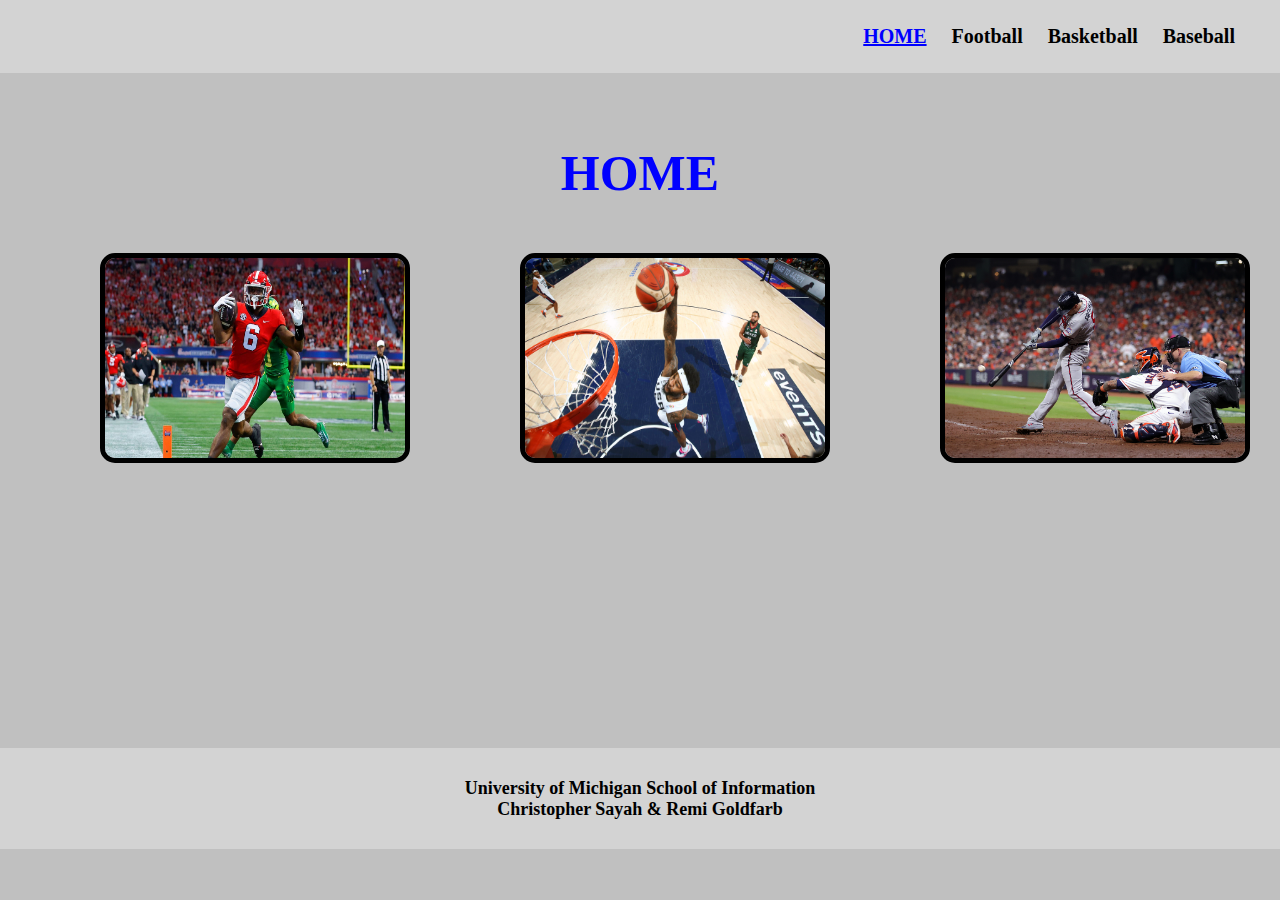
<file: index.html>
<!DOCTYPE html>
<html lang="en">
<head>
    <meta charset="UTF-8">
    <meta http-equiv="X-UA-Compatible" content="IE=edge">
    <meta name="viewport" content="width=device-width, initial-scale=1.0">
    <link rel="stylesheet" href = "css/html5reset.css">
    <link rel="stylesheet" href = "css/style.css">
    <title>Sports</title>
</head>
<body>
    <div class = "skip"><a href="#main">Skip To Main Content</a></div>
    <header>
        <nav>
            <ul>
                <li class = "current"><a hrefs = "index.html">Home</a></li>
                <li class = "item"><a href = "football.html">Football</a></li>
                <li class = "item"><a href = "basketball.html">Basketball</a></li>
                <li class = "item"><a href = "baseball.html">Baseball</a></li>
            </ul>
        </nav>
        <h1> Home </h1>
    </header>
    <main class = "container" id = "main">
        <div class = "flip-box">
            <div class = "flip-box-inner">
                <div class = "flip-box-front">
                    <img src = "index_images/football.jpg" width = "300" height = "200" alt = "scoring a touchdown in football">
                </div>
                <div class = "flip-box-back">
                    <p>Sport: Football <br/>
                    Origin: United States <br/>
                    Time: 1869 - Present</p>
                </div>
            </div>
        </div>
        <div class = "flip-box">
            <div class = "flip-box-inner">
                <div class = "flip-box-front">
                    <img src = "index_images/basketball.jpg" width = "300" height = "200" alt = "dunking a basketball">
                </div>
                <div class = "flip-box-back">
                    <p>Sport: Basketball <br/>
                    Origin: United States <br/>
                    Time: 1891 - Present</p>
                </div>
            </div>
        </div>
        <div class = "flip-box">
            <div class = "flip-box-inner">
                <div class = "flip-box-front">
                    <img src = "index_images/baseball.jpg" width = "300" height = "200" alt = "swinging at a baseball">
                </div>
                <div class = "flip-box-back">
                    <p>Sport: Baseball <br/>
                    Origin: United States <br/>
                    Time: 1846 - Present</p>
                </div>
            </div>
        </div>
    </main>
    <footer>
        <h2>University of Michigan School of Information <br/>
        Christopher Sayah & Remi Goldfarb</h2>
    </footer>
</body>
</html>
</file>
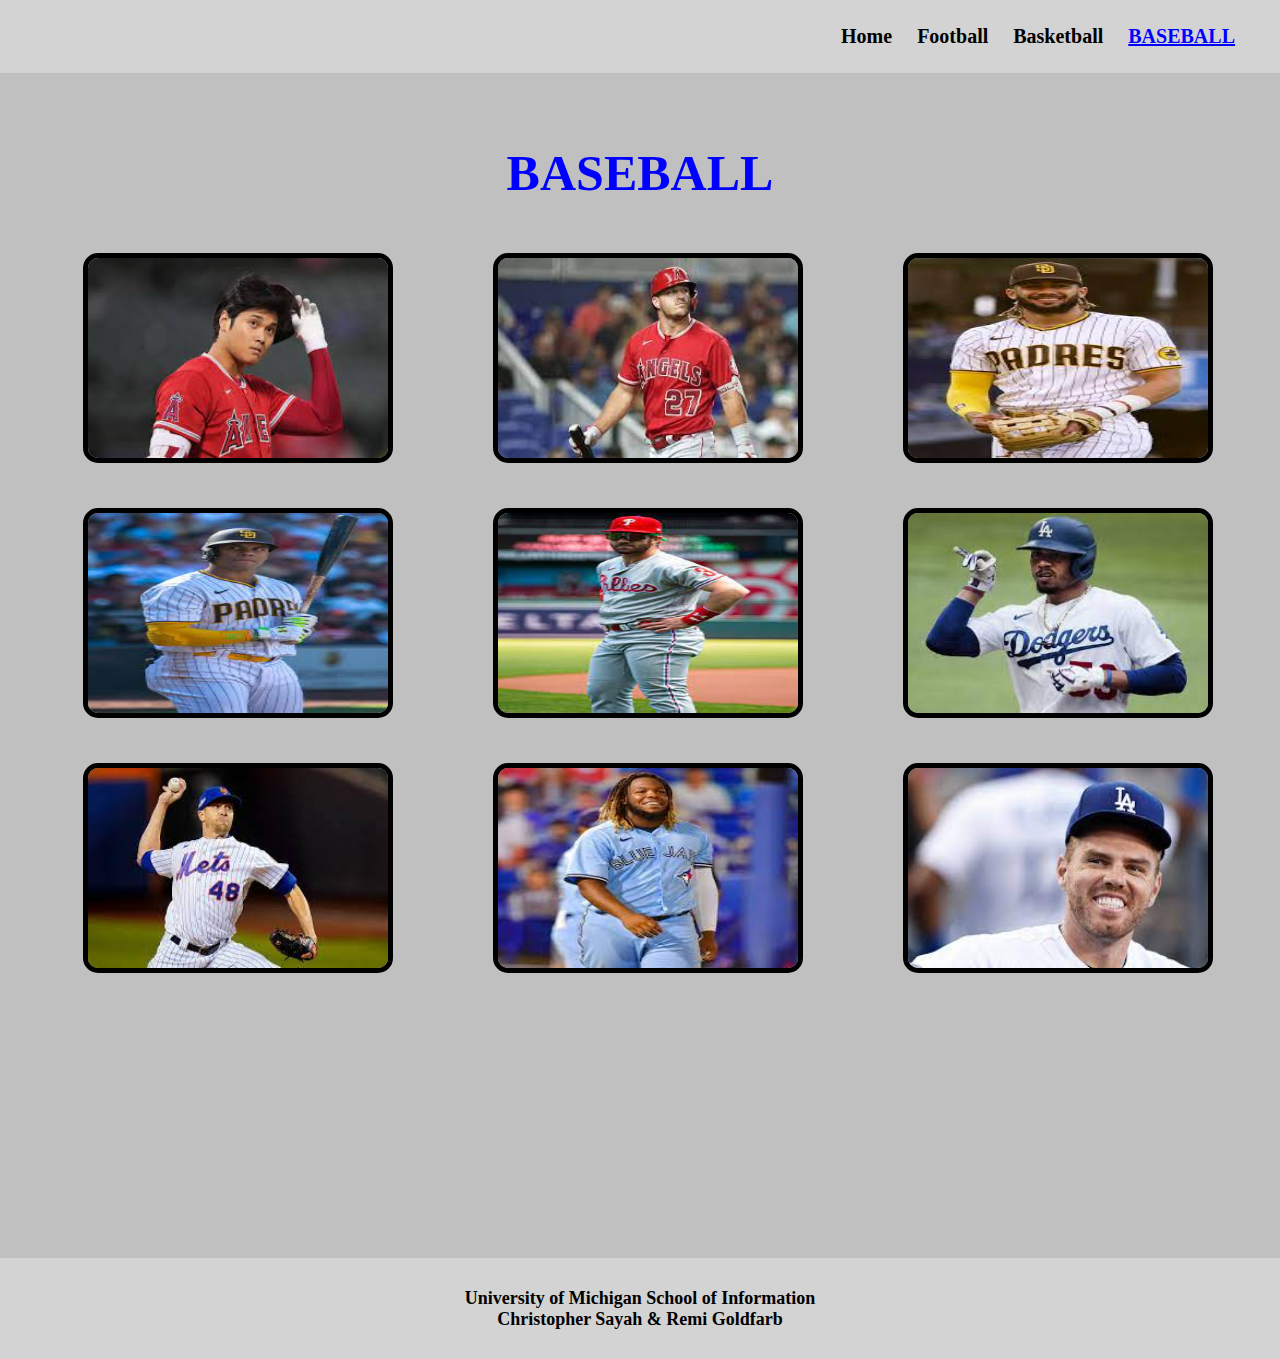
<file: baseball.html>
<!DOCTYPE html>
<html lang="en">
<head>
    <meta charset="UTF-8">
    <meta http-equiv="X-UA-Compatible" content="IE=edge">
    <meta name="viewport" content="width=device-width, initial-scale=1.0">
    <link rel="stylesheet" href = "css/html5reset.css">
    <link rel="stylesheet" href = "css/style.css">
    <title>Sports</title>
</head>
<body>
    <div class = "skip"><a href="#main">Skip To Main Content</a></div>
    <header>
        <nav>
            <ul>
                <li class = "item"><a href = "index.html">Home</a></li>
                <li class = "item"><a href = "football.html">Football</a></li>
                <li class = "item"><a href = "basketball.html">Basketball</a></li>
                <li class = "current"><a href = "baseball.html">Baseball</a></li>
            </ul>
        </nav>
        <h1> Baseball </h1>
    </header>
    <main class = "flex-box" id = "main">
        <div class = "flip-box">
            <div class = "flip-box-inner">
                <div class = "flip-box-front">
                    <img src = "baseball_images/shohei_ohtani.jpg" width = "300" height = "200" alt = "Shohei Ohtani">
                </div>
                <div class = "flip-box-back">
                    <p>Player: Shohei Ohtani <br/>
                    Team: Los Angeles Angels <br/>
                    Time: 2013 - Present</p>
                </div>
            </div>
        </div>
        <div class = "flip-box">
            <div class = "flip-box-inner">
                <div class = "flip-box-front">
                    <img src = "baseball_images/mike_trout.jpg" width = "300" height = "200" alt = "Mike Trout">
                </div>
                <div class = "flip-box-back">
                    <p>Player: Mike Trout <br/>
                    Team: Los Angeles Angels <br/>
                    Time: 2011 - Present</p>
                </div>
            </div>
        </div>
        <div class = "flip-box">
            <div class = "flip-box-inner">
                <div class = "flip-box-front">
                    <img src = "baseball_images/fernando_tatis_jr.jpg" width = "300" height = "200" alt = "Fernando Tatis Jr">
                </div>
                <div class = "flip-box-back">
                    <p>Player: Fernando Tatis Jr <br/>
                    Team: San Diego Padres <br/>
                    Time: 2019 - 2021</p>
                </div>
            </div>
        </div>
        <div class = "flip-box">
            <div class = "flip-box-inner">
                <div class = "flip-box-front">
                    <img src = "baseball_images/juan_soto.jpg" width = "300" height = "200" alt = "Juan Soto">
                </div>
                <div class = "flip-box-back">
                    <p>Player: Juan Soto <br/>
                    Team: San Diego Padres <br/>
                    Time: 2018 - Present</p>
                </div>
            </div>
        </div>
        <div class = "flip-box">
            <div class = "flip-box-inner">
                <div class = "flip-box-front">
                    <img src = "baseball_images/bryce_harper.jpg" width = "300" height = "200" alt = "Bryce Harper">
                </div>
                <div class = "flip-box-back">
                    <p>Player: Bryce Harper <br/>
                    Team: Philadelphia Phillies <br/>
                    Time: 2012 - Present</p>
                </div>
            </div>
        </div>
        <div class = "flip-box">
            <div class = "flip-box-inner">
                <div class = "flip-box-front">
                    <img src = "baseball_images/mookie_betts.jpg" width = "300" height = "200" alt = "Mookie Betts">
                </div>
                <div class = "flip-box-back">
                    <p>Player: Mookie Betts <br/>
                    Team: Los Angeles Dodgers <br/>
                    Time: 2014 - Present</p>
                </div>
            </div>
        </div>
        <div class = "flip-box">
            <div class = "flip-box-inner">
                <div class = "flip-box-front">
                    <img src = "baseball_images/jacob_degrom.jpg" width = "300" height = "200" alt = "Jacob Degrom">
                </div>
                <div class = "flip-box-back">
                    <p>Player: Jacob Degrom <br/>
                    Team: New York Mets <br/>
                    Time: 2014 - Present</p>
                </div>
            </div>
        </div>
        <div class = "flip-box">
            <div class = "flip-box-inner">
                <div class = "flip-box-front">
                    <img src = "baseball_images/vladimir_guerrero_jr.jpg" width = "300" height = "200" alt = "Vladimir Guerrero Jr">
                </div>
                <div class = "flip-box-back">
                    <p>Player: Vladimir Guerrero Jr <br/>
                    Team: Toronto Blue Jays <br/>
                    Time: 2019 - Present</p>
                </div>
            </div>
        </div>
        <div class = "flip-box">
            <div class = "flip-box-inner">
                <div class = "flip-box-front">
                    <img src = "baseball_images/freddie_freeman.jpg" width = "300" height = "200" alt = "Freddie Freeman">
                </div>
                <div class = "flip-box-back">
                    <p>Player: Freddie Freeman <br/>
                    Team: Los Angeles Dodgers <br/>
                    Time: 2010 - Present</p>
                </div>
            </div>
        </div>
    </main>
    <footer>
        <h2>University of Michigan School of Information <br/>
        Christopher Sayah & Remi Goldfarb</h2>
    </footer>
</body>
</html>
</file>
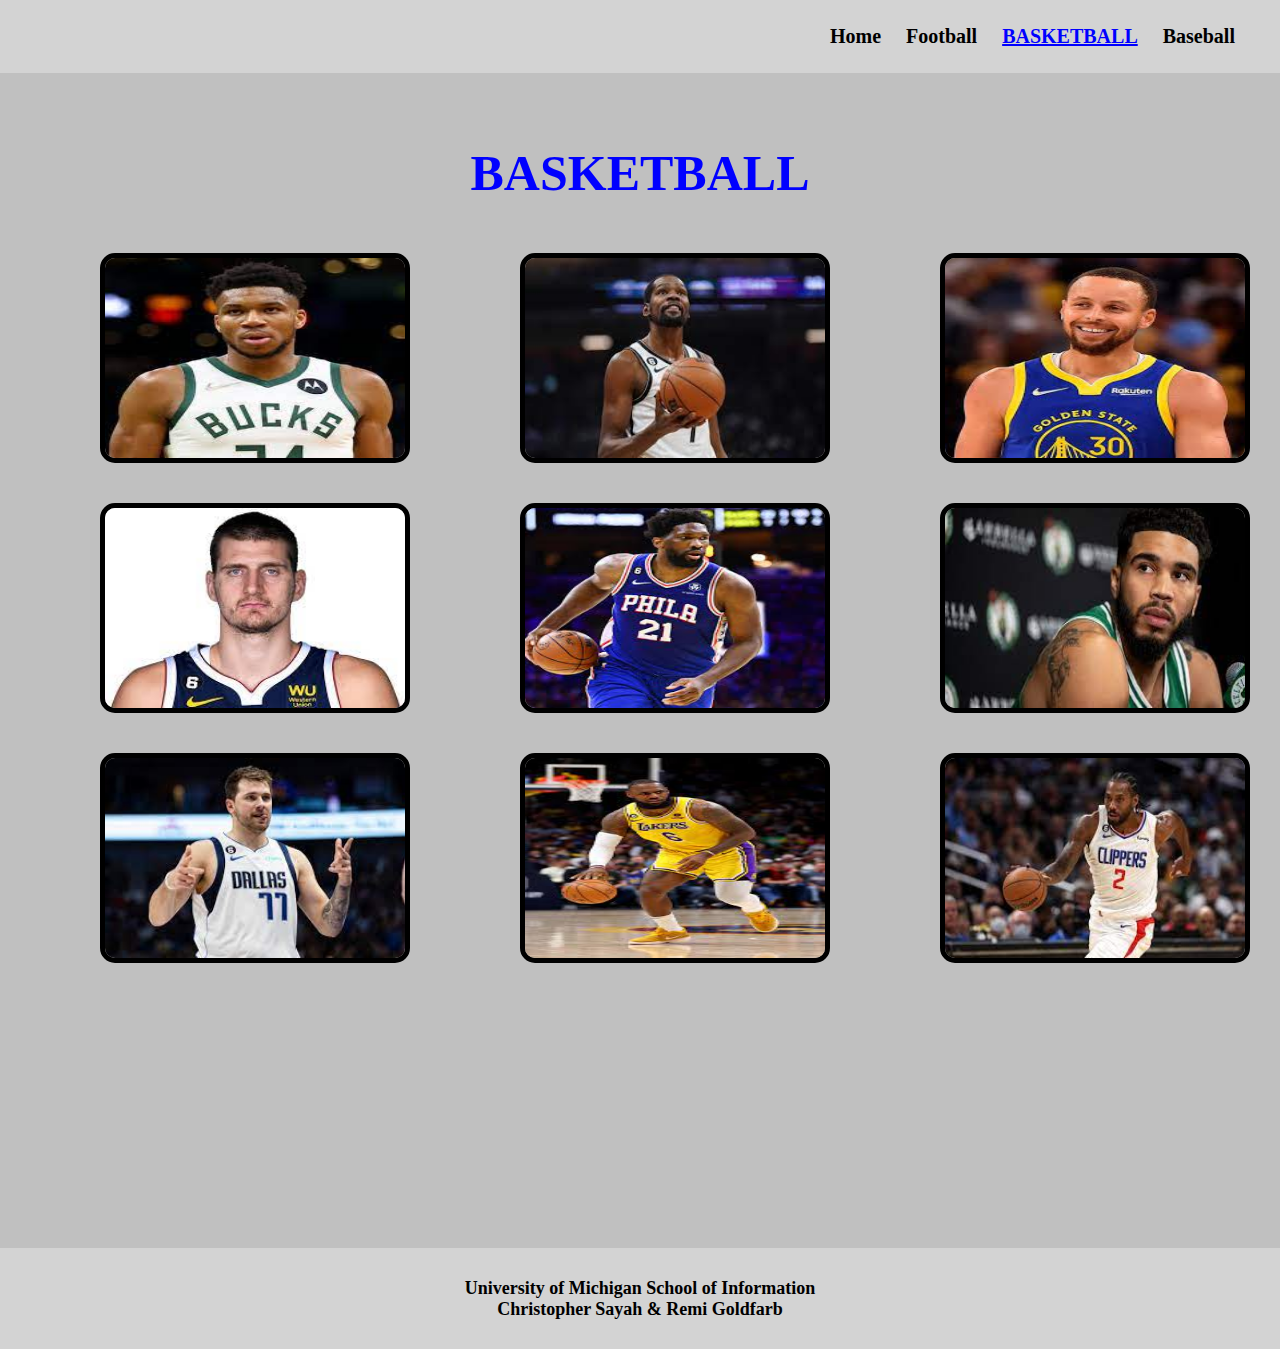
<file: basketball.html>
<!DOCTYPE html>
<html lang="en">
<head>
    <meta charset="UTF-8">
    <meta http-equiv="X-UA-Compatible" content="IE=edge">
    <meta name="viewport" content="width=device-width, initial-scale=1.0">
    <link rel="stylesheet" href = "css/html5reset.css">
    <link rel="stylesheet" href = "css/style.css">
    <title>Sports</title>
</head>
<body>
    <div class = "skip"><a href="#main">Skip To Main Content</a></div>
    <header>
        <nav>
            <ul>
                <li class = "item"><a href = "index.html">Home</a></li>
                <li class = "item"><a href = "football.html">Football</a></li>
                <li class = "current"><a href = "basketball.html">Basketball</a></li>
                <li class = "item"><a href = "baseball.html">Baseball</a></li>
            </ul>
        </nav>
        <h1> Basketball </h1>
    </header>
    <main class = "container" id = "main">
        <div class = "flip-box">
            <div class = "flip-box-inner">
                <div class = "flip-box-front">
                    <img src = "basketball_images/giannis_antetokounmpo.jpg" width = "300" height = "200" alt = "Giannis Antetokounmpo">
                </div>
                <div class = "flip-box-back">
                    <p>Player: Giannis Antetokounmpo <br/>
                    Team: Milwaukee Bucks <br/>
                    Time: 2013 - Present</p>
                </div>
            </div>
        </div>
        <div class = "flip-box">
            <div class = "flip-box-inner">
                <div class = "flip-box-front">
                    <img src = "basketball_images/kevin_durant.jpg" width = "300" height = "200" alt = "Kevin Durant">
                </div>
                <div class = "flip-box-back">
                    <p>Player: Kevin Durant <br/>
                    Team: Brooklyn Nets <br/>
                    Time: 2007 - Present</p>
                </div>
            </div>
        </div>
        <div class = "flip-box">
            <div class = "flip-box-inner">
                <div class = "flip-box-front">
                    <img src = "basketball_images/stephen_curry.jpg" width = "300" height = "200" alt = "Stephen Curry">
                </div>
                <div class = "flip-box-back">
                    <p>Player: Stephen Curry <br/>
                    Team: Golden State Warriors <br/>
                    Time: 2009 - Present</p>
                </div>
            </div>
        </div>
        <div class = "flip-box">
            <div class = "flip-box-inner">
                <div class = "flip-box-front">
                    <img src = "basketball_images/nikola_jokic.jpg" width = "300" height = "200" alt = "Nikola Jokic">
                </div>
                <div class = "flip-box-back">
                    <p>Player: Nikola Jokic <br/>
                    Team: Denver Nuggets <br/>
                    Time: 2012 - Present</p>
                </div>
            </div>
        </div>
        <div class = "flip-box">
            <div class = "flip-box-inner">
                <div class = "flip-box-front">
                    <img src = "basketball_images/joel_embiid.jpg" width = "300" height = "200" alt = "Joel Embiid">
                </div>
                <div class = "flip-box-back">
                    <p>Player: Joel Embiid <br/>
                    Team: Philidelphia 76ers <br/>
                    Time: 2014 - Present</p>
                </div>
            </div>
        </div>
        <div class = "flip-box">
            <div class = "flip-box-inner">
                <div class = "flip-box-front">
                    <img src = "basketball_images/jayson_tatum.jpg" width = "300" height = "200" alt = "Jayson Tatum">
                </div>
                <div class = "flip-box-back">
                    <p>Player: Jayson Tatum <br/>
                    Team: Boston Celtics <br/>
                    Time: 2017 - Present</p>
                </div>
            </div>
        </div>
        <div class = "flip-box">
            <div class = "flip-box-inner">
                <div class = "flip-box-front">
                    <img src = "basketball_images/luka_doncic.jpg" width = "300" height = "200" alt = "Luka Doncic">
                </div>
                <div class = "flip-box-back">
                    <p>Player: Luka Doncic <br/>
                    Team: Dallas Mavericks <br/>
                    Time: 2015 - Present</p>
                </div>
            </div>
        </div>
        <div class = "flip-box">
            <div class = "flip-box-inner">
                <div class = "flip-box-front">
                    <img src = "basketball_images/lebron_james.jpg" width = "300" height = "200" alt = "Lebron James">
                </div>
                <div class = "flip-box-back">
                    <p>Player: LeBron James <br/>
                    Team: Los Angeles Lakers <br/>
                    Time: 2003 - Present</p>
                </div>
            </div>
        </div>
        <div class = "flip-box">
            <div class = "flip-box-inner">
                <div class = "flip-box-front">
                    <img src = "basketball_images/kawhi_leonard.jpg" width = "300" height = "200" alt = "Kawhi Leonard">
                </div>
                <div class = "flip-box-back">
                    <p>Player: Kawhi Leonard <br/>
                    Team: Los Angeles Clippers <br/>
                    Time: 2011 - Present</p>
                </div>
            </div>
        </div>
    </main>
    <footer>
        <h2>University of Michigan School of Information <br/>
        Christopher Sayah & Remi Goldfarb</h2>
    </footer>
</body>
</html>
</file>
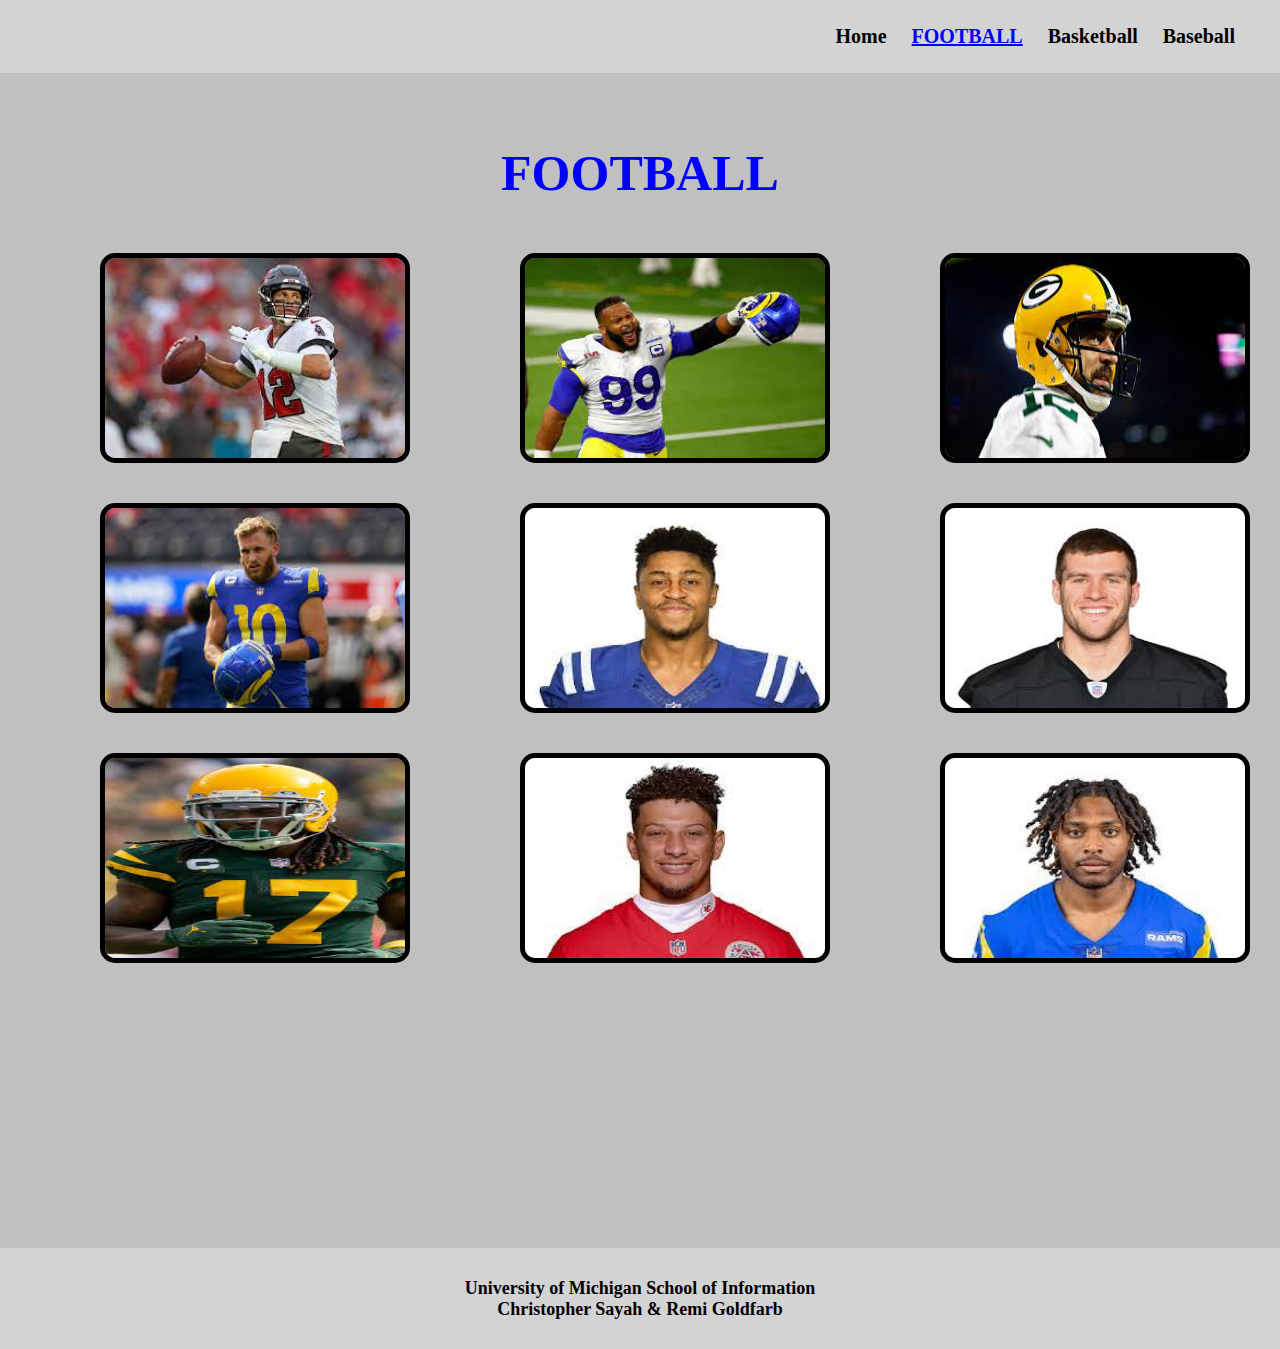
<file: football.html>
<!DOCTYPE html>
<html lang="en">
<head>
    <meta charset="UTF-8">
    <meta http-equiv="X-UA-Compatible" content="IE=edge">
    <meta name="viewport" content="width=device-width, initial-scale=1.0">
    <link rel="stylesheet" href = "css/html5reset.css">
    <link rel="stylesheet" href = "css/style.css">
    <title>Sports</title>
</head>
<body>
    <div class = "skip"><a href="#main">Skip To Main Content</a></div>
    <header>
        <nav>
            <ul>
                <li class = "item"><a href = "index.html">Home</a></li>
                <li class = "current"><a href = "football.html">Football</a></li>
                <li class = "item"><a href = "basketball.html">Basketball</a></li>
                <li class = "item"><a href = "baseball.html">Baseball</a></li>
            </ul>
        </nav>
        <h1> Football </h1>
    </header>
    <main class = "container" id = "main">
        <div class = "flip-box">
            <div class = "flip-box-inner">
                <div class = "flip-box-front">
                    <img src = "football_images/tom_brady.jpg" width = "300" height = "200" alt = "Tom Brady">
                </div>
                <div class = "flip-box-back">
                    <p>Player: Tom Brady <br/>
                    Team: Tampa Bay Buccaneers <br/>
                    Time: 2000 - Present</p>
                </div>
            </div>
        </div>
        <div class = "flip-box">
            <div class = "flip-box-inner">
                <div class = "flip-box-front">
                    <img src = "football_images/aaron_donald.jpg" width = "300" height = "200" alt = "Aaron Donald">
                </div>
                <div class = "flip-box-back">
                    <p>Player: Aaron Donald <br/>
                    Team: Los Angeles Rams <br/>
                    Time: 2014 - Present</p>
                </div>
            </div>
        </div>
        <div class = "flip-box">
            <div class = "flip-box-inner">
                <div class = "flip-box-front">
                    <img src = "football_images/aaron_rodgers.jpg" width = "300" height = "200" alt = "Aaron Rodgers">
                </div>
                <div class = "flip-box-back">
                    <p>Player: Aaron Rodgers <br/>
                    Team: Green Bay Packers <br/>
                    Time: 2005 - Present</p>
                </div>
            </div>
        </div>
        <div class = "flip-box">
            <div class = "flip-box-inner">
                <div class = "flip-box-front">
                    <img src = "football_images/cooper_kupp.jpg" width = "300" height = "200" alt = "Cooper Kupp">
                </div>
                <div class = "flip-box-back">
                    <p>Player: Cooper Kupp <br/>
                    Team: Los Angeles Rams <br/>
                    Time: 2017 - Present</p>
                </div>
            </div>
        </div>
        <div class = "flip-box">
            <div class = "flip-box-inner">
                <div class = "flip-box-front">
                    <img src = "football_images/jonathan_taylor.jpg" width = "300" height = "200" alt = "Jonathan Taylor">
                </div>
                <div class = "flip-box-back">
                    <p>Player: Jonathan Taylor <br/>
                    Team: Indianapolis Colts <br/>
                    Time: 2020 - Present</p>
                </div>
            </div>
        </div>
        <div class = "flip-box">
            <div class = "flip-box-inner">
                <div class = "flip-box-front">
                    <img src = "football_images/tj_watt.jpg" width = "300" height = "200" alt = "TJ Watt">
                </div>
                <div class = "flip-box-back">
                    <p>Player: TJ Watt <br/>
                    Team: Pittsburgh Steelers <br/>
                    Time: 2017 - Present</p>
                </div>
            </div>
        </div>
        <div class = "flip-box">
            <div class = "flip-box-inner">
                <div class = "flip-box-front">
                    <img src = "football_images/davante_adams.jpg" width = "300" height = "200" alt = "Davante Adams">
                </div>
                <div class = "flip-box-back">
                    <p>Player: Davante Adams <br/>
                    Team: Las Vegas Raiders <br/>
                    Time: 2014 - Present</p>
                </div>
            </div>
        </div>
        <div class = "flip-box">
            <div class = "flip-box-inner">
                <div class = "flip-box-front">
                    <img src = "football_images/patrick_mahomes.jpg" width = "300" height = "200" alt = "Patrick Mahomes">
                </div>
                <div class = "flip-box-back">
                    <p>Player: Patrick Mahomes <br/>
                    Team: Kansas City Chiefs <br/>
                    Time: 2017 - Present</p>
                </div>
            </div>
        </div>
        <div class = "flip-box">
            <div class = "flip-box-inner">
                <div class = "flip-box-front">
                    <img src = "football_images/jalen_ramsey.jpg" width = "300" height = "200" alt = "Jalen Ramsey">
                </div>
                <div class = "flip-box-back">
                    <p>Player: Jalen Ramsey <br/>
                    Team: Los Angeles Rams <br/>
                    Time: 2016 - Present</p>
                </div>
            </div>
        </div>
    </main>
    <footer>
        <h2>University of Michigan School of Information <br/>
        Christopher Sayah & Remi Goldfarb</h2>
    </footer>
</body>
</html>
</file>
<file: css/style.css>
body{
    background-color: silver;
    font-size: 18px;
    line-height: 1.15;
    margin: 0px;
    padding: 0px;
}

nav{
    background-color: lightgray;
    padding: 25px 0px; 
    text-align: center;
    font-size: 20px;
}

nav li{
    justify-content: center;
    padding-right: 20px;
}

nav a{
    color: black;
    font-weight: bold;
    text-decoration: none; 
}

h1{
    font-size: 50px;
    font-weight: bold;
    line-height: 1;
    padding-top: 25px;
    text-align: center;
    color: blue;
    text-transform: uppercase;
}

img{
    border: black solid 5px;
    border-radius: 15px;
    margin: 10px;
}

p{
    font-size: 20px;
    padding: 10px;
    border: black dashed 3px;
    border-radius: 15px;
}

footer{
    background-color: lightgray;
    color: black;
    margin-top: 25px;
    padding: 30px;
    font-weight: bold;
    text-align: center;
}

.skip a:link{
    color: blue;
}

.skip a:visited{
    color: purple;
}

.skip a{
    position: absolute;
    top: -20px;
}

.skip a:focus{
    top: 3px;
}

.current a{
    text-decoration: underline; 
    text-transform: uppercase;
    color: blue;
}

.container{
    display: grid;
    grid-template-columns: 2fr;
    justify-items: center;
    padding: 0px 15px;
}

.flex-box{
    display: flex;
    flex-wrap: wrap;
    justify-content: space-evenly;
    gap: 10px;
}

@media screen and (min-width: 700px){
    nav{
        padding-left: 25px; 
        text-align: left;
    }

    nav li{
        display: inline;
    }

    .container{
        grid-template-columns: 2fr 2fr;
        column-gap: 25px;
    }

    .flex-box{
        gap: 5px;
    }
}

@media screen and (min-width: 1200px){
    nav{
        padding-right: 25px; 
        text-align: right;
    }

    h1{
        padding-top: 75px;
    }
    
    img{
        margin: 30px;
    }

    p{
        border: none;
    }

    footer{
        margin-top: 300px;
        padding: 30px;
        font-weight: bold;
        text-align: center;
    }
    
    .container{
        grid-template-columns: 2fr 2fr 2fr;
        column-gap: 10px;
    }

    .flex-box{
        justify-content: space-around;
        padding-right: 55px;
    }
    
    .flip-box{
        background-color: transparent;
        width: 300px;
        height: 200px;
        padding: 25px;
    }

    .flip-box-inner{
        height: 100%;
        transition: 0.8s;
        transform-style: preserve-3d;
    }
    
    .flip-box:hover .flip-box-inner{
        transform: rotateY(180deg);
    }
    
    .flip-box-front, .flip-box-back{
        position: absolute;
        width: 100%;
        height: 45%;
        backface-visibility: hidden;
        border-radius: 15px;
        text-align: center;
    }
    
    .flip-box-back{
        background-color: silver;
        color: black;
        border: black dashed 3px;
        transform: rotateY(180deg);
    }
}

@media (prefers-reduced-motion: reduce) and (min-width: 1200px){
    h1{
        padding-top: 100px;
    }

    footer{
        margin-top: 225px;
    }
    
    .flip-box:hover .flip-box-inner{
        transform: none;
    }
    
    .flip-box{
        height: 150px;
        padding: 50px;
    }

    .flip-box-inner{
        width: 110%;
        height: 60%;
    }
    
    .flip-box-front{
        position: relative;
        height: 220%;
        text-align: left;
    }
    
    .flip-box-back{
        position: relative;
        height: 100%;
        width: 90%;
        color: black;
        text-align: left;
        transform: rotateY(360deg);
    }
}
</file>
